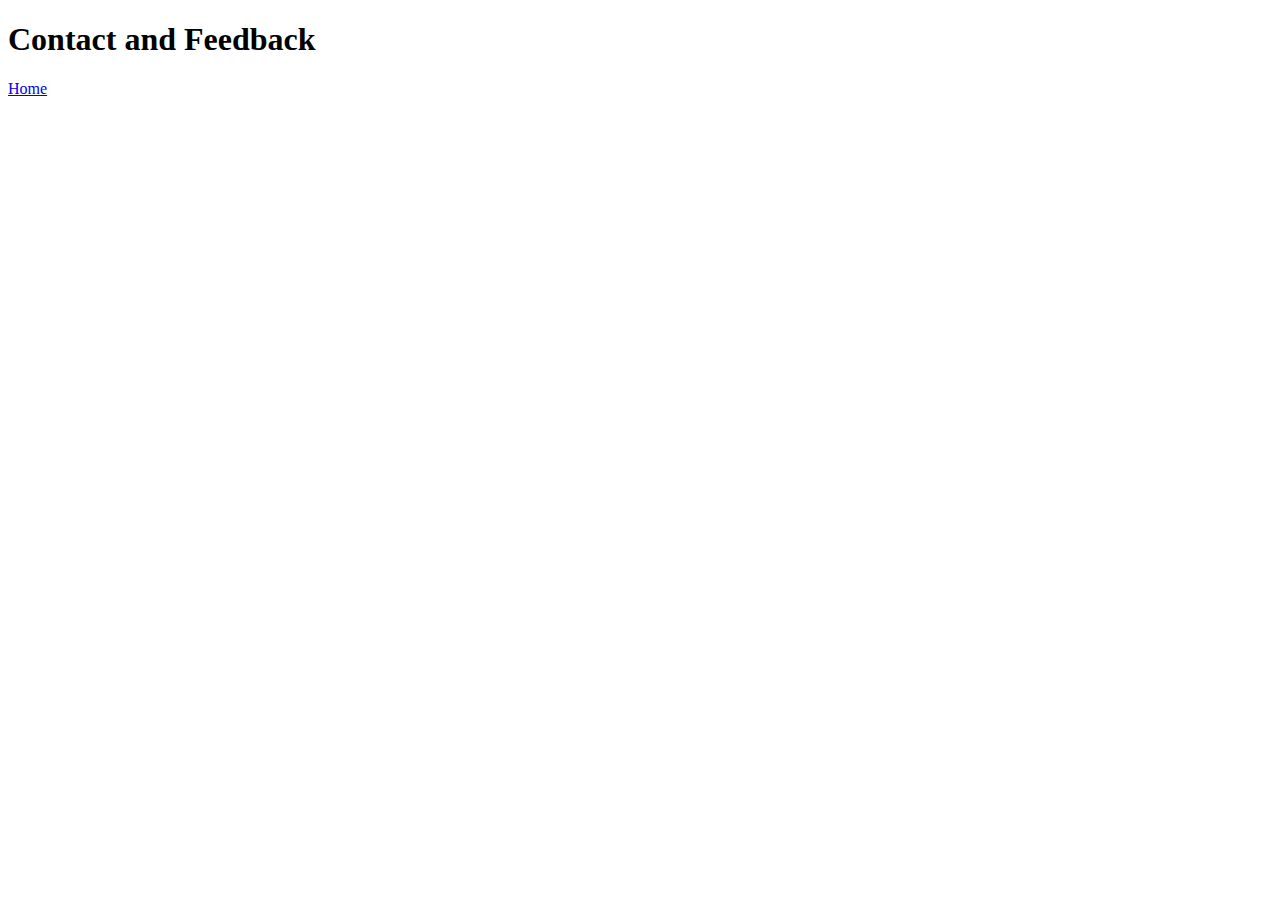
<file: contact.html>
<!doctype html>
<html lang="en">

<head>
    <!-- Required meta tags -->
    <meta charset="utf-8">
    <meta name="description" content="Vishwa Enterprise is a jamnager based detergent making company.">
    <meta name="keywords" content="vishwa,detergent,soap,cleaner,dish,floor,cake,enterprise,wash,handwash">
    <meta name="author" content="Jalpesh Modi">
    <meta name="viewport" content="width=device-width, initial-scale=1, shrink-to-fit=no">

    <!-- Bootstrap CSS -->
    <link rel="stylesheet" href="https://stackpath.bootstrapcdn.com/bootstrap/4.5.0/css/bootstrap.min.css" integrity="sha384-9aIt2nRpC12Uk9gS9baDl411NQApFmC26EwAOH8WgZl5MYYxFfc+NcPb1dKGj7Sk" crossorigin="anonymous">
    <link rel="icon" href="favicon.ico">

    <title>Vishwa Enterprise Team</title>
</head>

<body>

    <h1>Contact and Feedback</h1>
    <a href="index.html">Home</a>

    <!-- Optional JavaScript -->
    <!-- jQuery first, then Popper.js, then Bootstrap JS -->
    <script src="https://code.jquery.com/jquery-3.5.1.slim.min.js" integrity="sha384-DfXdz2htPH0lsSSs5nCTpuj/zy4C+OGpamoFVy38MVBnE+IbbVYUew+OrCXaRkfj" crossorigin="anonymous"></script>
    <script src="https://cdn.jsdelivr.net/npm/popper.js@1.16.0/dist/umd/popper.min.js" integrity="sha384-Q6E9RHvbIyZFJoft+2mJbHaEWldlvI9IOYy5n3zV9zzTtmI3UksdQRVvoxMfooAo" crossorigin="anonymous"></script>
    <script src="https://stackpath.bootstrapcdn.com/bootstrap/4.5.0/js/bootstrap.min.js" integrity="sha384-OgVRvuATP1z7JjHLkuOU7Xw704+h835Lr+6QL9UvYjZE3Ipu6Tp75j7Bh/kR0JKI" crossorigin="anonymous"></script>
</body>

</html>
</file>
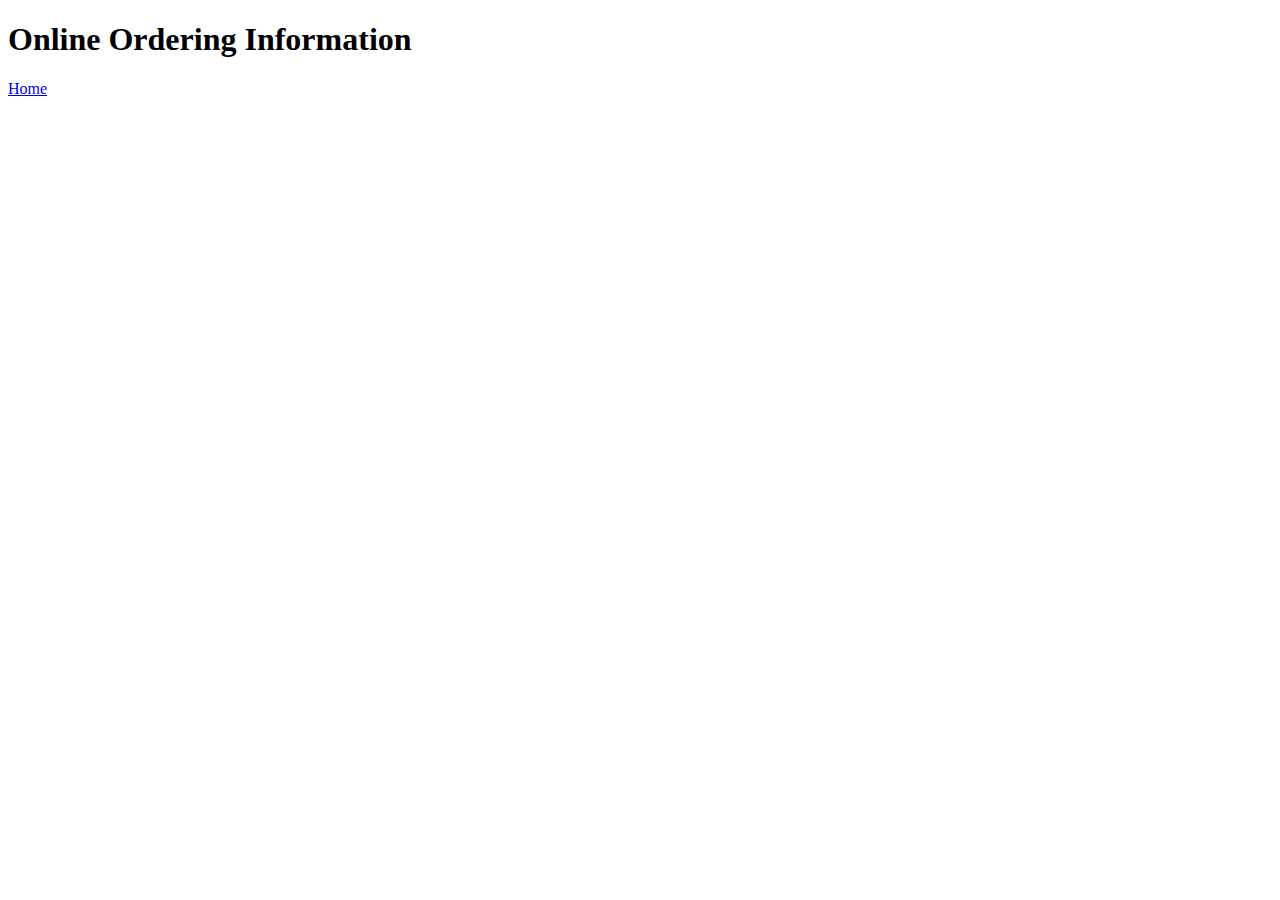
<file: onlineOrder.html>
<!doctype html>
<html lang="en">

<head>
    <!-- Required meta tags -->
    <meta charset="utf-8">
    <meta name="description" content="Vishwa Enterprise is a jamnager based detergent making company.">
    <meta name="keywords" content="vishwa,detergent,soap,cleaner,dish,floor,cake,enterprise,wash,handwash">
    <meta name="author" content="Jalpesh Modi">
    <meta name="viewport" content="width=device-width, initial-scale=1, shrink-to-fit=no">

    <!-- Bootstrap CSS -->
    <link rel="stylesheet" href="https://stackpath.bootstrapcdn.com/bootstrap/4.5.0/css/bootstrap.min.css" integrity="sha384-9aIt2nRpC12Uk9gS9baDl411NQApFmC26EwAOH8WgZl5MYYxFfc+NcPb1dKGj7Sk" crossorigin="anonymous">
    <link rel="icon" href="favicon.ico">

    <title>Vishwa Enterprise Team</title>
</head>

<body>

    <h1>Online Ordering Information</h1>
    <a href="index.html">Home</a>

    <!-- Optional JavaScript -->
    <!-- jQuery first, then Popper.js, then Bootstrap JS -->
    <script src="https://code.jquery.com/jquery-3.5.1.slim.min.js" integrity="sha384-DfXdz2htPH0lsSSs5nCTpuj/zy4C+OGpamoFVy38MVBnE+IbbVYUew+OrCXaRkfj" crossorigin="anonymous"></script>
    <script src="https://cdn.jsdelivr.net/npm/popper.js@1.16.0/dist/umd/popper.min.js" integrity="sha384-Q6E9RHvbIyZFJoft+2mJbHaEWldlvI9IOYy5n3zV9zzTtmI3UksdQRVvoxMfooAo" crossorigin="anonymous"></script>
    <script src="https://stackpath.bootstrapcdn.com/bootstrap/4.5.0/js/bootstrap.min.js" integrity="sha384-OgVRvuATP1z7JjHLkuOU7Xw704+h835Lr+6QL9UvYjZE3Ipu6Tp75j7Bh/kR0JKI" crossorigin="anonymous"></script>
</body>

</html>
</file>
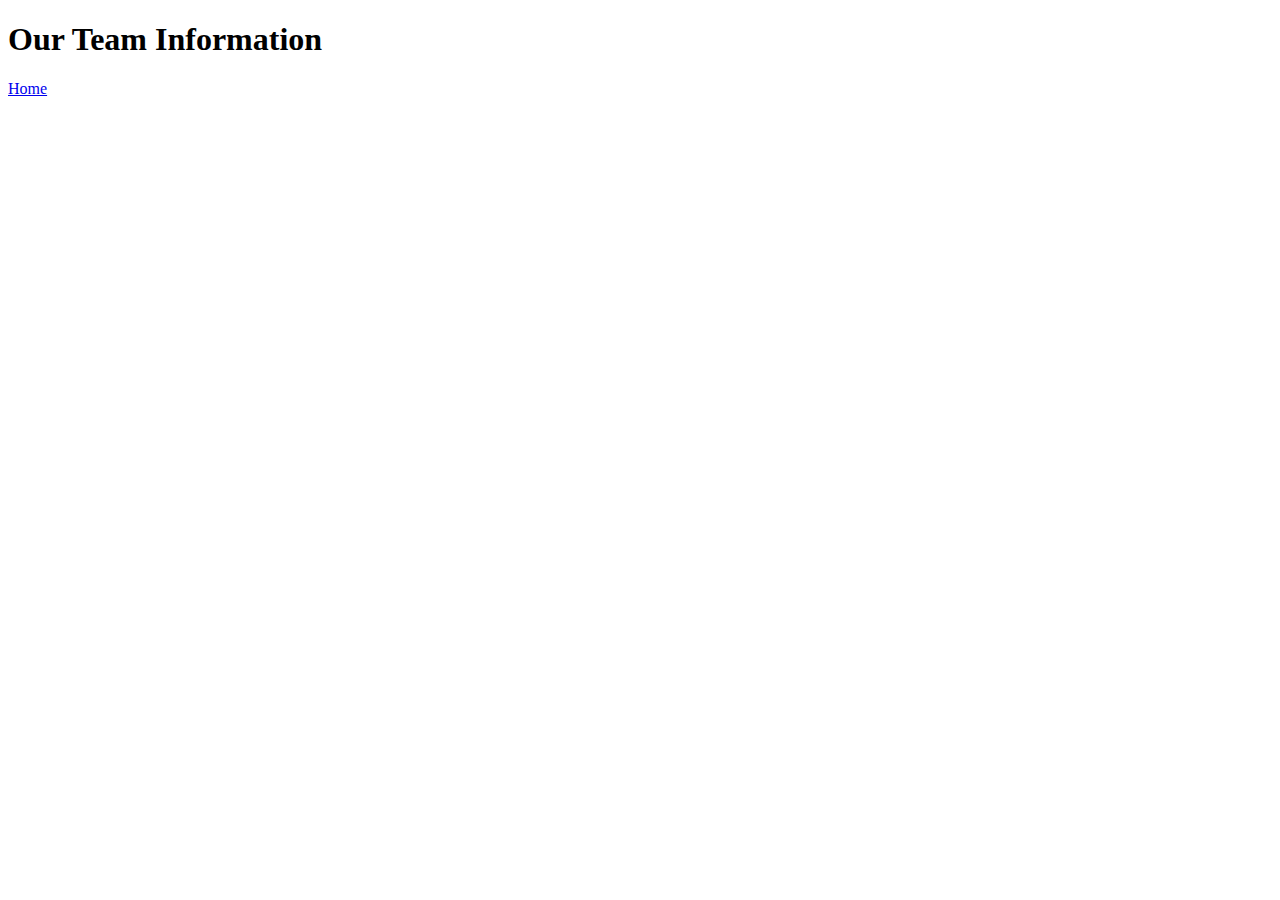
<file: team.html>
<!doctype html>
<html lang="en">

<head>
    <!-- Required meta tags -->
    <meta charset="utf-8">
    <meta name="description" content="Vishwa Enterprise is a jamnager based detergent making company.">
    <meta name="keywords" content="vishwa,detergent,soap,cleaner,dish,floor,cake,enterprise,wash,handwash">
    <meta name="author" content="Jalpesh Modi">
    <meta name="viewport" content="width=device-width, initial-scale=1, shrink-to-fit=no">

    <!-- Bootstrap CSS -->
    <link rel="stylesheet" href="https://stackpath.bootstrapcdn.com/bootstrap/4.5.0/css/bootstrap.min.css" integrity="sha384-9aIt2nRpC12Uk9gS9baDl411NQApFmC26EwAOH8WgZl5MYYxFfc+NcPb1dKGj7Sk" crossorigin="anonymous">
    <link rel="icon" href="favicon.ico">

    <title>Vishwa Enterprise Team</title>
</head>

<body>

    <h1>Our Team Information</h1>
    <a href="index.html">Home</a>

    <!-- Optional JavaScript -->
    <!-- jQuery first, then Popper.js, then Bootstrap JS -->
    <script src="https://code.jquery.com/jquery-3.5.1.slim.min.js" integrity="sha384-DfXdz2htPH0lsSSs5nCTpuj/zy4C+OGpamoFVy38MVBnE+IbbVYUew+OrCXaRkfj" crossorigin="anonymous"></script>
    <script src="https://cdn.jsdelivr.net/npm/popper.js@1.16.0/dist/umd/popper.min.js" integrity="sha384-Q6E9RHvbIyZFJoft+2mJbHaEWldlvI9IOYy5n3zV9zzTtmI3UksdQRVvoxMfooAo" crossorigin="anonymous"></script>
    <script src="https://stackpath.bootstrapcdn.com/bootstrap/4.5.0/js/bootstrap.min.js" integrity="sha384-OgVRvuATP1z7JjHLkuOU7Xw704+h835Lr+6QL9UvYjZE3Ipu6Tp75j7Bh/kR0JKI" crossorigin="anonymous"></script>
</body>

</html>
</file>
